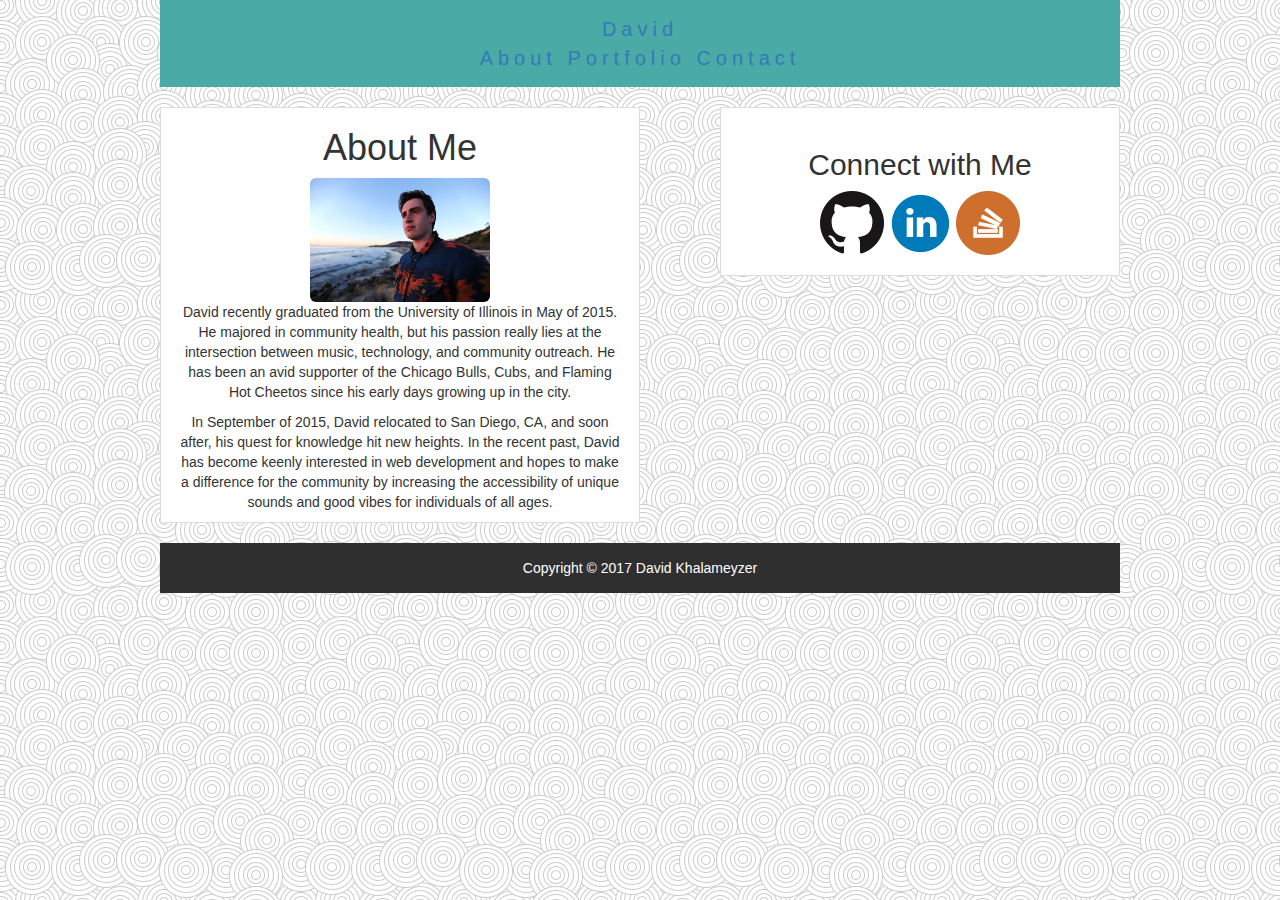
<file: index.html>
<!DOCTYPE html>
<html>
<head>

	<title>Index</title>
	<link rel="stylesheet" href="https://maxcdn.bootstrapcdn.com/bootstrap/3.3.7/css/bootstrap.min.css">
	<link rel="stylesheet" type="text/css" href="assets/css/style.css">
	<meta name="viewport" content="width=device-width, initial-scale=1">

</head>
<body>

	<div class="container wrapper navbar">
		<header id="masthead" class="row">
      	<div class="col-xs-12 col-sm-12 col-md-12 text-center">
          	<a href="index.html" id="logo">David</a>
          	<nav>
            	<a href="index.html">About</a>
            	<a href="portfolio.html">Portfolio</a>
            	<a href="contact.html">Contact</a>
          	</nav>
      	</div>
  		</header>
  	</div>

	<div id="main-container" class="row wrapper">
		<section class="col-xs-12 col-sm-6 col-md-6 text-center main-section">
			<h1>About Me</h1>
			
			<img src="assets/images/KhalCali2.jpeg" alt="KhalCali2" style="width:180px;height:124px" class="img-responsive center-block img-rounded">

			<p>David recently graduated from the University of Illinois in May of 2015. He majored in community health, but his passion really lies at the intersection between music, technology, and community outreach. He has been an avid supporter of the Chicago Bulls, Cubs, and Flaming Hot Cheetos since his early days growing up in the city.</p>

			<p>In September of 2015, David relocated to San Diego, CA, and soon after, his quest for knowledge hit new heights. In the recent past, David has become keenly interested in web development and hopes to make a difference for the community by increasing the accessibility of unique sounds and good vibes for individuals of all ages.</p>
			
		</section>	
	
		<section class="col-xs-12 col-sm-offset-1 col-sm-5 col-md-offset-1 col-md-5 text-center sidebar">
			<div class="connect">
				<h2>Connect with Me</h2>
	
				<a href="https://github.com/dkhalam" target="_blank">
				<img src="assets/images/github.png" alt="GitHub">
				</a>
				<a href="https://www.linkedin.com/in/davidkhalameyzer/" target="_blank">
				<img src="assets/images/linkedin_circle_color.png" alt="LinkedIn">
				</a>
				<a href="http://stackexchange.com/users/9933665/dkhalam" target="_blank">
				<img src="assets/images/stackoverflow.png" alt="StackOverflow">
				</a>
			</div>
		</section>
	</div>

	<footer class="row wrapper bg-4">
      <div class="col-xs-12 col-sm-12 col-md-12 text-center">
          Copyright &copy; 2017 David Khalameyzer
      </div>
  	</footer>
</body>

<style type="text/css">
body {
	background-image: url("assets/images/swirl_pattern.png");
}

body {
  font-family: 'Lato', 'Helvetica Neue', Helvetica, Arial, sans-serif;
}

.wrapper {
	width: 100%;
	max-width: 960px;
	margin: 0 auto;
}

.navbar {
	padding-top: 15px;
    padding-bottom: 15px;
    border: 0;
    border-radius: 0;
    margin-bottom: 20px;
    font-size: 20px;
    letter-spacing: 5px;
    background-color: #4aaaa5;
    color: white;
}

#logo {

}

.main-section {
	border: 1px solid #ddd;
	background: #fff;
	margin-bottom: 20px;
}

.sidebar {
  padding: 20px;
  margin-bottom: 20px;
  background: #fff;
  border: 1px solid #ddd;
}

.bg-4 {
	background-color: #2f2f2f;
    color: #ffffff;
    padding: 15px;
}
</style>

</body>
</html>
</file>
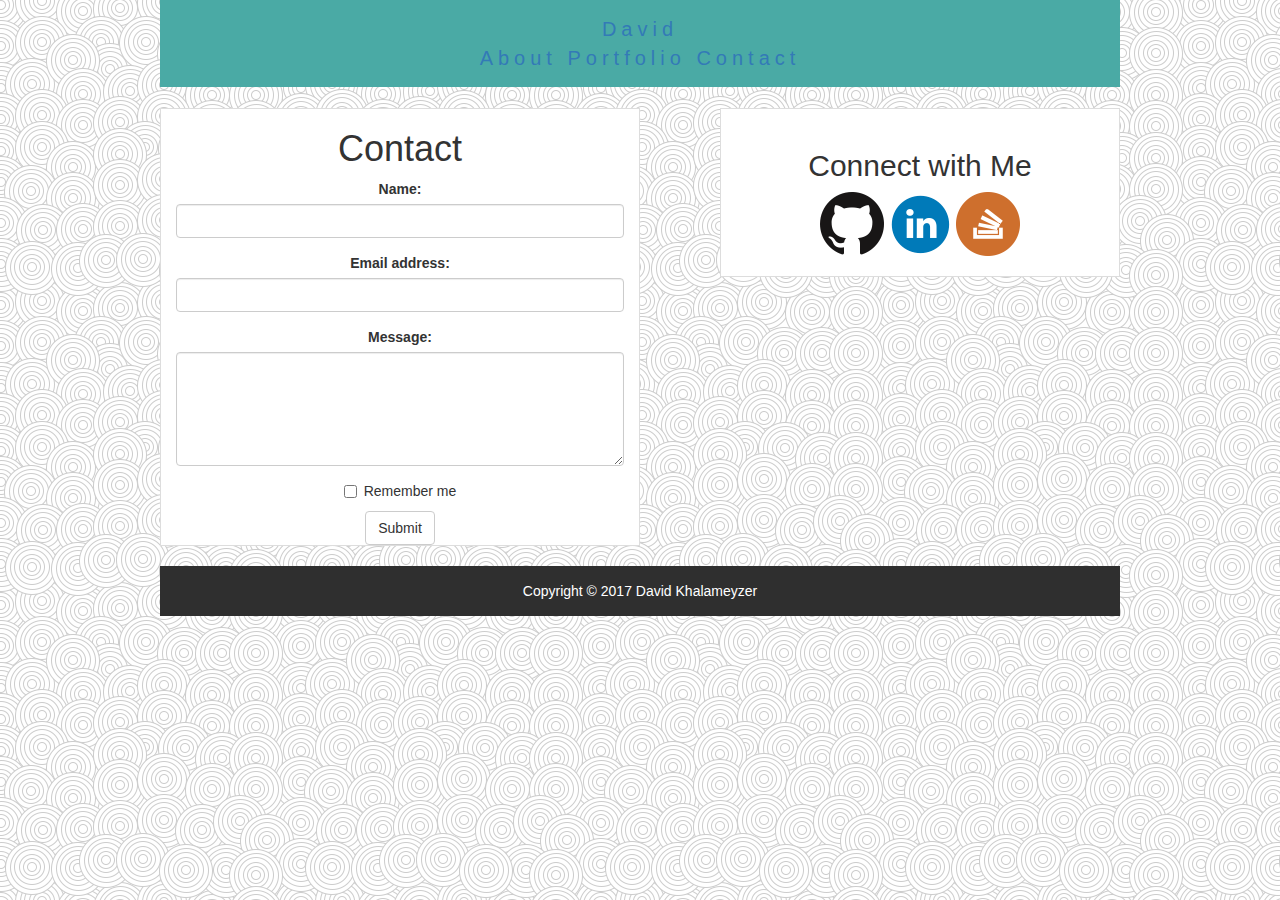
<file: contact.html>
<!DOCTYPE html>
<html>
<head>

	<title>Contact</title>
  <link rel="stylesheet" href="https://maxcdn.bootstrapcdn.com/bootstrap/3.3.7/css/bootstrap.min.css">
	<link rel="stylesheet" type="text/css" href="assets/css/style.css">
  <meta name="viewport" content="width=device-width, initial-scale=1">

</head>
<body>

	<div class="container wrapper navbar">
    <header id="masthead" class="row">
        <div class="col-xs-12 col-sm-12 col-md-12 text-center">
            <a href="index.html" id="logo">David</a>
            <nav>
              <a href="index.html">About</a>
              <a href="portfolio.html">Portfolio</a>
              <a href="contact.html">Contact</a>
            </nav>
        </div>
    </header>
  </div>

  <div class="row">
    <div class="col-xs-12 col-sm-12 col-md-12">
  </div>  
	
	<div id="main-container" class="row wrapper">
    <section class="col-xs-12 col-sm-6 col-md-6 text-center main-section">
      	<h1>Contact</h1>

      	<form>
          <div class="form-group">
            <label for="name">Name:</label>
            <input type="name" class="form-control" id="name">
          </div>
          <div class="form-group">
            <label for="email">Email address:</label>
            <input type="email" class="form-control" id="email">
          </div>
          <div class="form-group">
            <label for="comment">Message:</label>
            <textarea class="form-control" rows="5" id="comment"></textarea>
          </div>
          <div class="checkbox">
            <label><input type="checkbox"> Remember me</label>
          </div>
          <button type="submit" class="btn btn-default">Submit</button>
        </form>
    </section>

		<section class="col-xs-12 col-sm-offset-1 col-sm-5 col-md-offset-1 col-md-5 text-center sidebar">
			<div class="connect">
				<h2>Connect with Me</h2>
	
				<a href="https://github.com/dkhalam" target="_blank">
				<img src="assets/images/github.png" alt="GitHub">
				</a>
				<a href="https://www.linkedin.com/in/davidkhalameyzer/" target="_blank">
				<img src="assets/images/linkedin_circle_color.png" alt="LinkedIn">
				</a>
				<a href="http://stackexchange.com/users/9933665/dkhalam" target="_blank">
				<img src="assets/images/stackoverflow.png" alt="StackOverflow">
				</a>
			</div>
		</section>
	</div>

	<footer class="row wrapper bg-4">
      <div class="col-xs-12 col-sm-12 col-md-12 text-center">
          Copyright &copy; 2017 David Khalameyzer
      </div>
  </footer>
</body>

<style type="text/css">
body {
	background-image: url("assets/images/swirl_pattern.png");
}

body {
  font-family: 'Lato', 'Helvetica Neue', Helvetica, Arial, sans-serif;
}

.wrapper {
  width: 100%;
  max-width: 960px;
  margin: 0 auto;
}

.navbar {
  padding-top: 15px;
    padding-bottom: 15px;
    border: 0;
    border-radius: 0;
    margin-bottom: 20px;
    font-size: 20px;
    letter-spacing: 5px;
    background-color: #4aaaa5;
    color: white;
}

.sidebar {
  padding: 20px;
  margin-bottom: 20px;
  background: #fff;
  border: 1px solid #ddd;
}

.main-section {
  border: 1px solid #ddd;
  background: #fff;
  margin-bottom: 20px;
}

.bg-4 {
  background-color: #2f2f2f;
    color: #ffffff;
    padding: 15px;
}
</style>

</body>
</html>
</file>
<file: assets/css/style.css>
body {
  font-family: 'Lato', 'Helvetica Neue', Helvetica, Arial, sans-serif;
}

.wrapper {
	width: 100%;
	max-width: 960px;
	margin: 0 auto;
}

.navbar {
	padding-top: 15px;
    padding-bottom: 15px;
    border: 0;
    border-radius: 0;
    margin-bottom: 0;
    font-size: 15px;
    letter-spacing: 5px;
}

.bg-4 {
	background-color: #2f2f2f;
    color: #ffffff;
}
</file>
